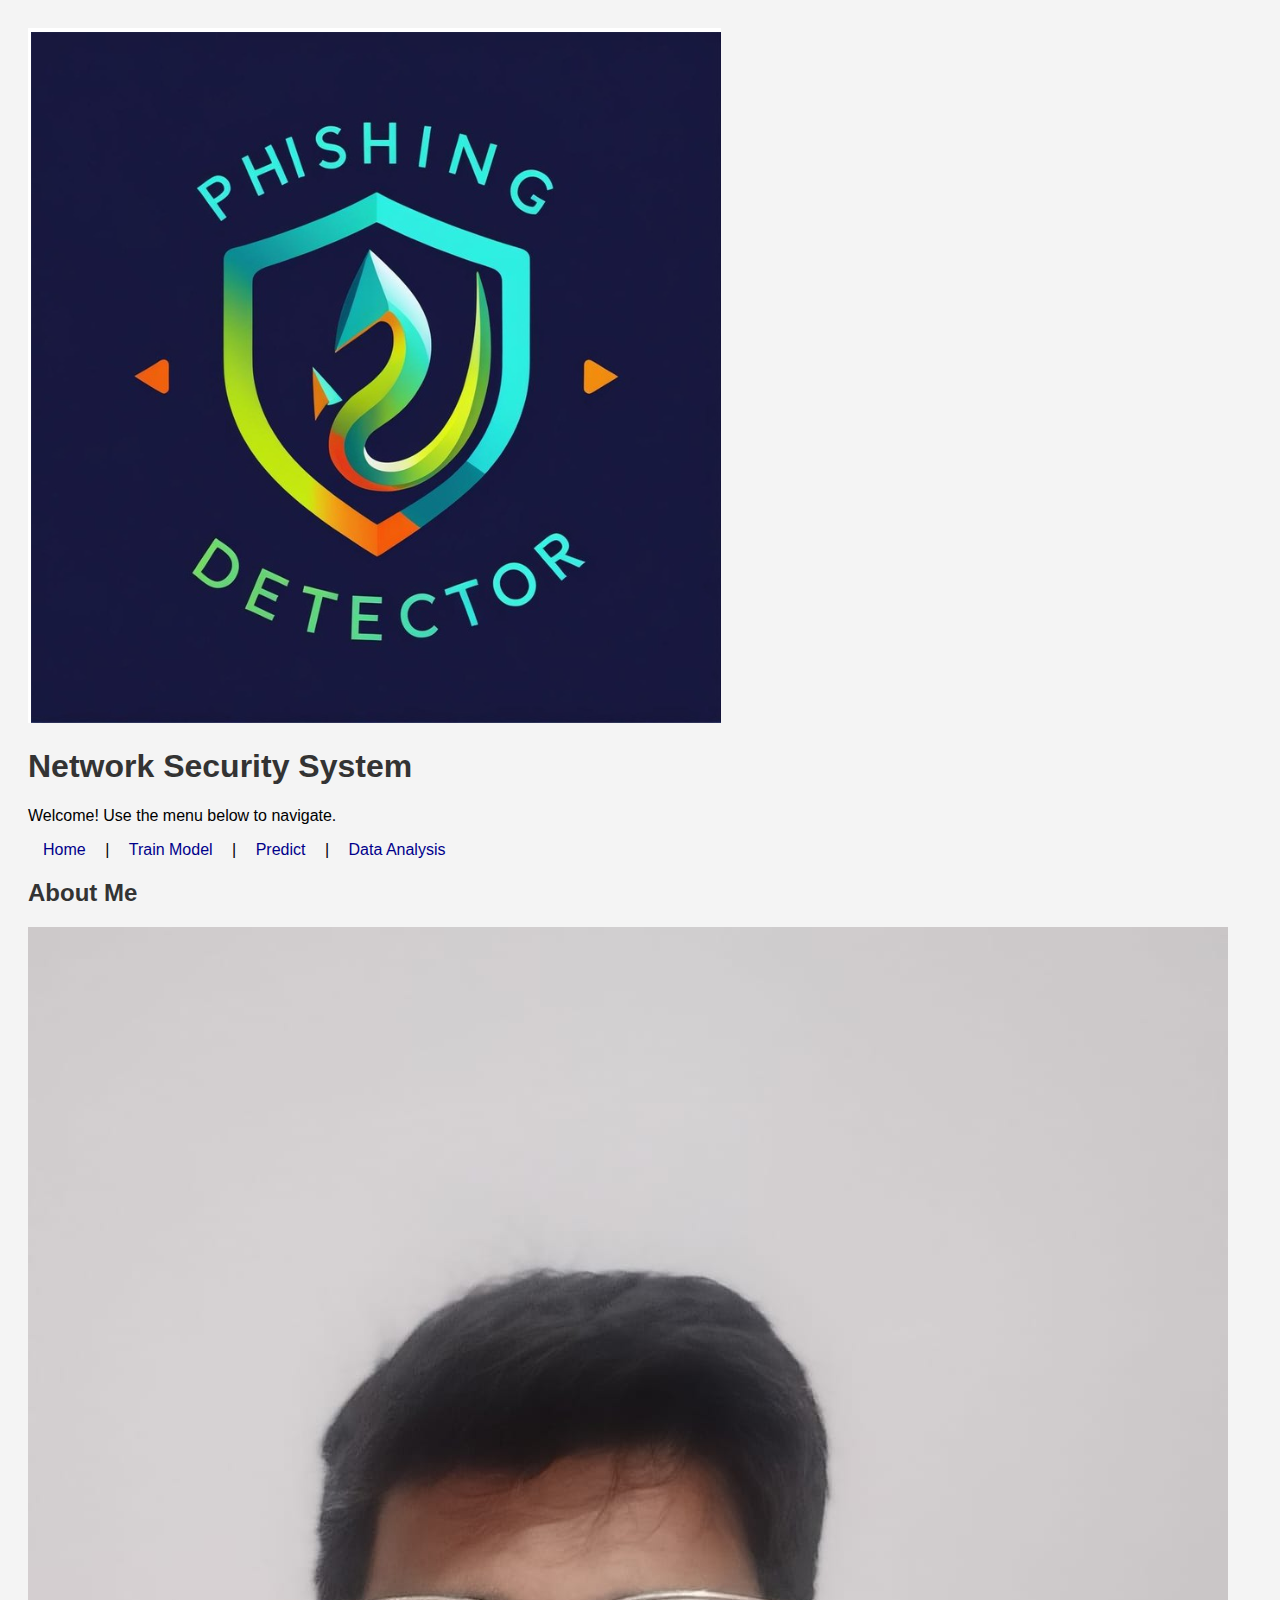
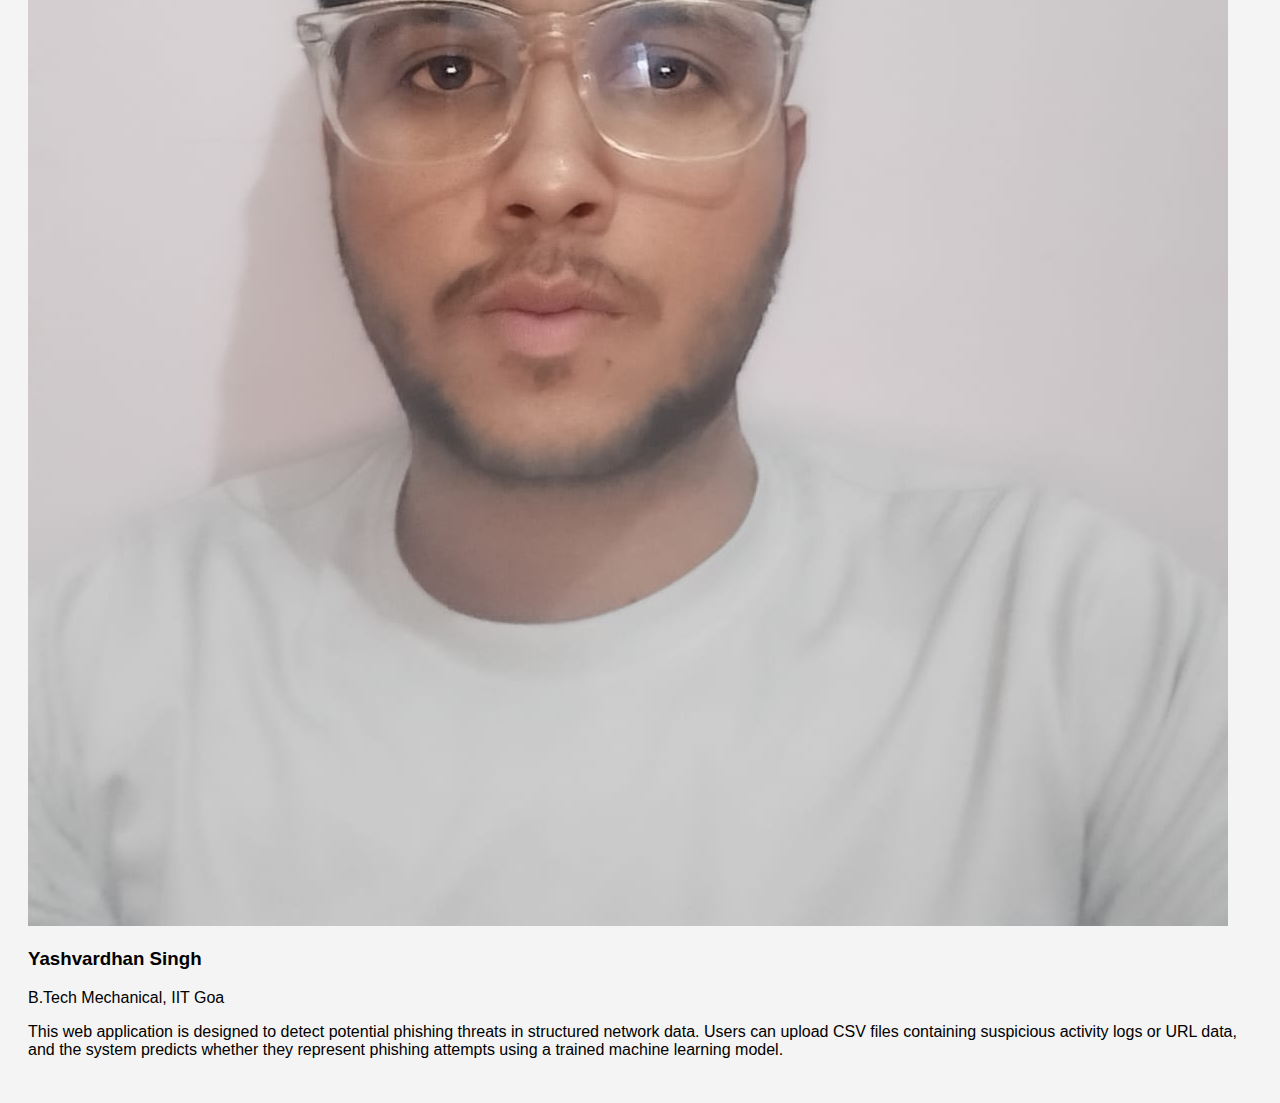
<file: templates/index.html>
<!DOCTYPE html>
<html>
<head>
    <title>Home - Network Security</title>
    <link rel="stylesheet" href="/static/styles.css">
</head>
<body>
    <div class="page-container">
    <div class="card">
        <div class="card-logo">
            <img src="/static/images/logo.png" alt="Logo">
        </div>
        <h1>Network Security System</h1>
        <p>Welcome! Use the menu below to navigate.</p>
        <nav>
            <a href="/">Home</a> |
            <a href="/train">Train Model</a> |
            <a href="/predict">Predict</a> |
            <a href="/data-analysis">Data Analysis</a>
        </nav>
    </div>
    <div class="section-divider">
        <h2>About Me</h2>
     </div>
    <footer class="about-section">
        <div class="about-card">
            <img src="/static/images/author-photo.jpg" alt="Author Photo" class="about-photo">
            <div class="about-info">
                <h3>Yashvardhan Singh</h3>
                <p>B.Tech Mechanical, IIT Goa</p>
                <p>This web application is designed to detect potential phishing threats in structured network data. Users can upload CSV files containing suspicious activity logs or URL data, and the system predicts whether they represent phishing attempts using a trained machine learning model.</p>
            </div>
        </div>
    </footer>
    </div>
</body>
</html>
</file>
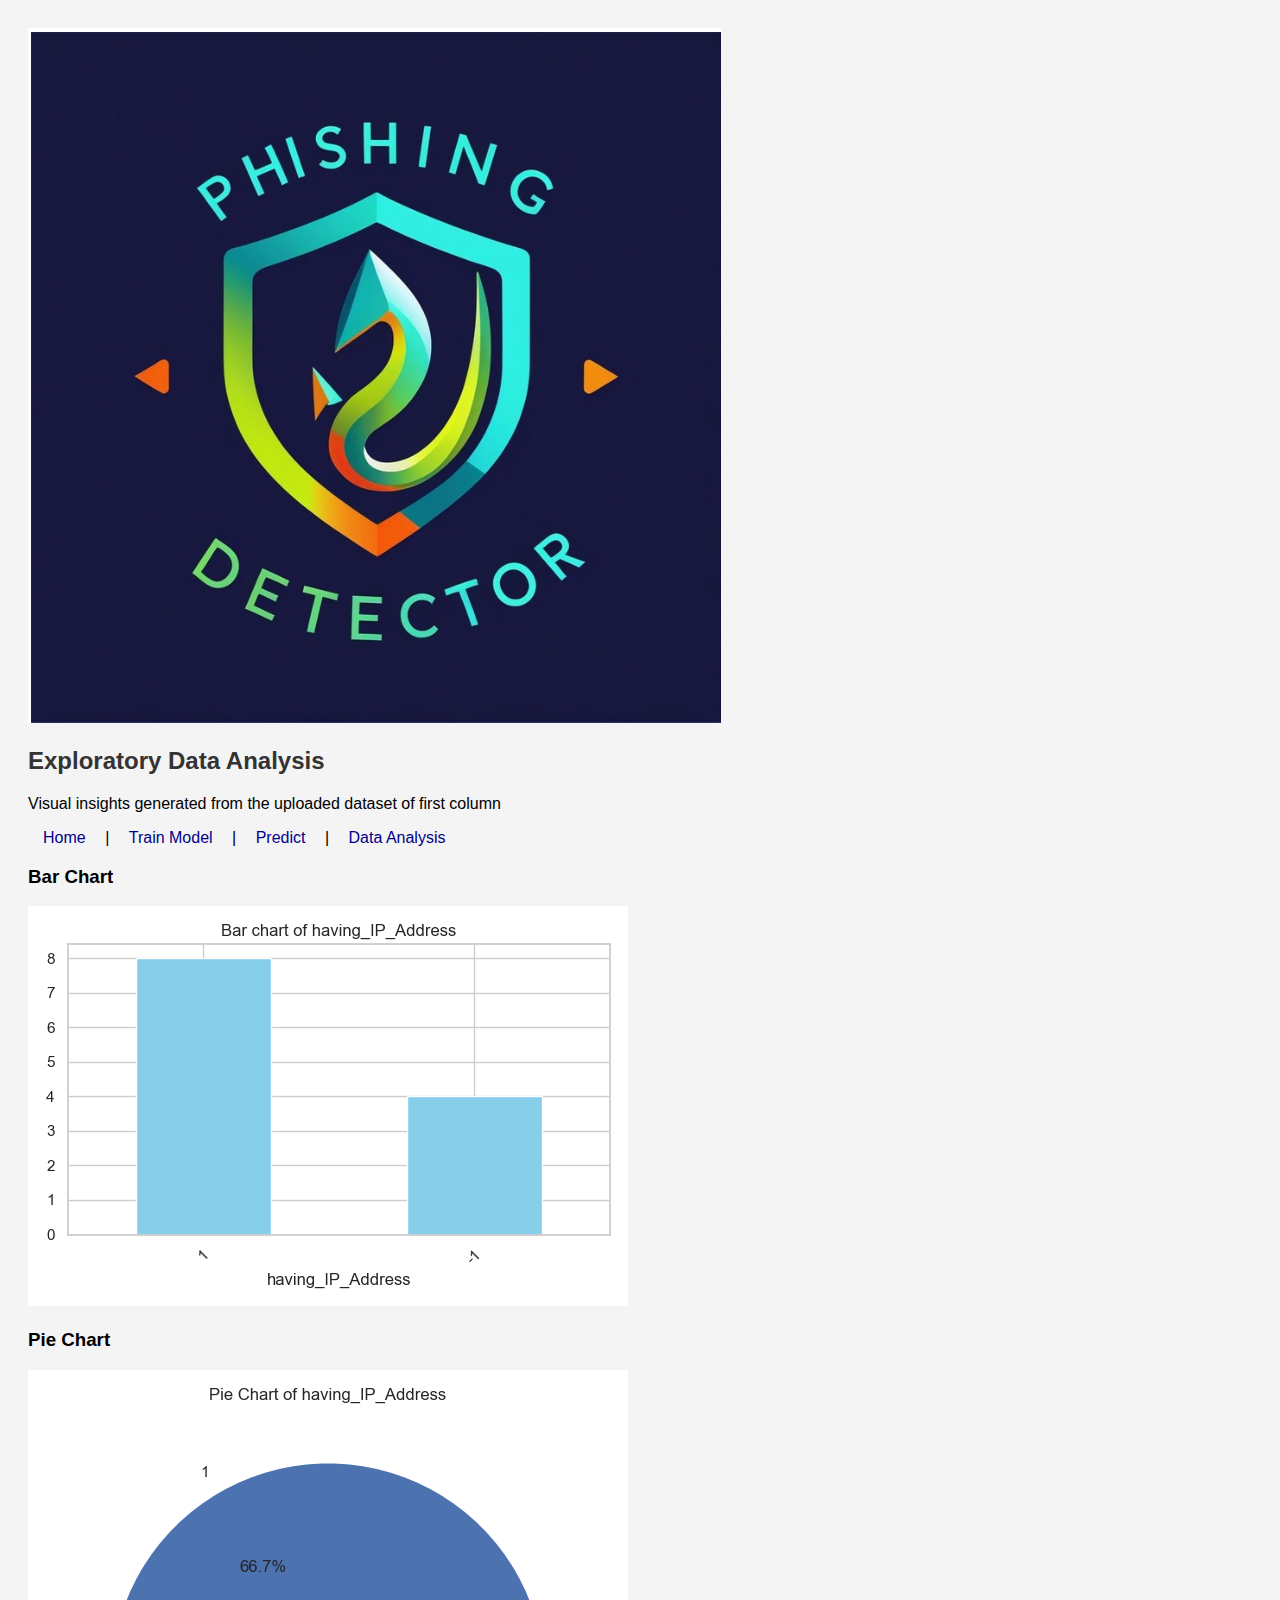
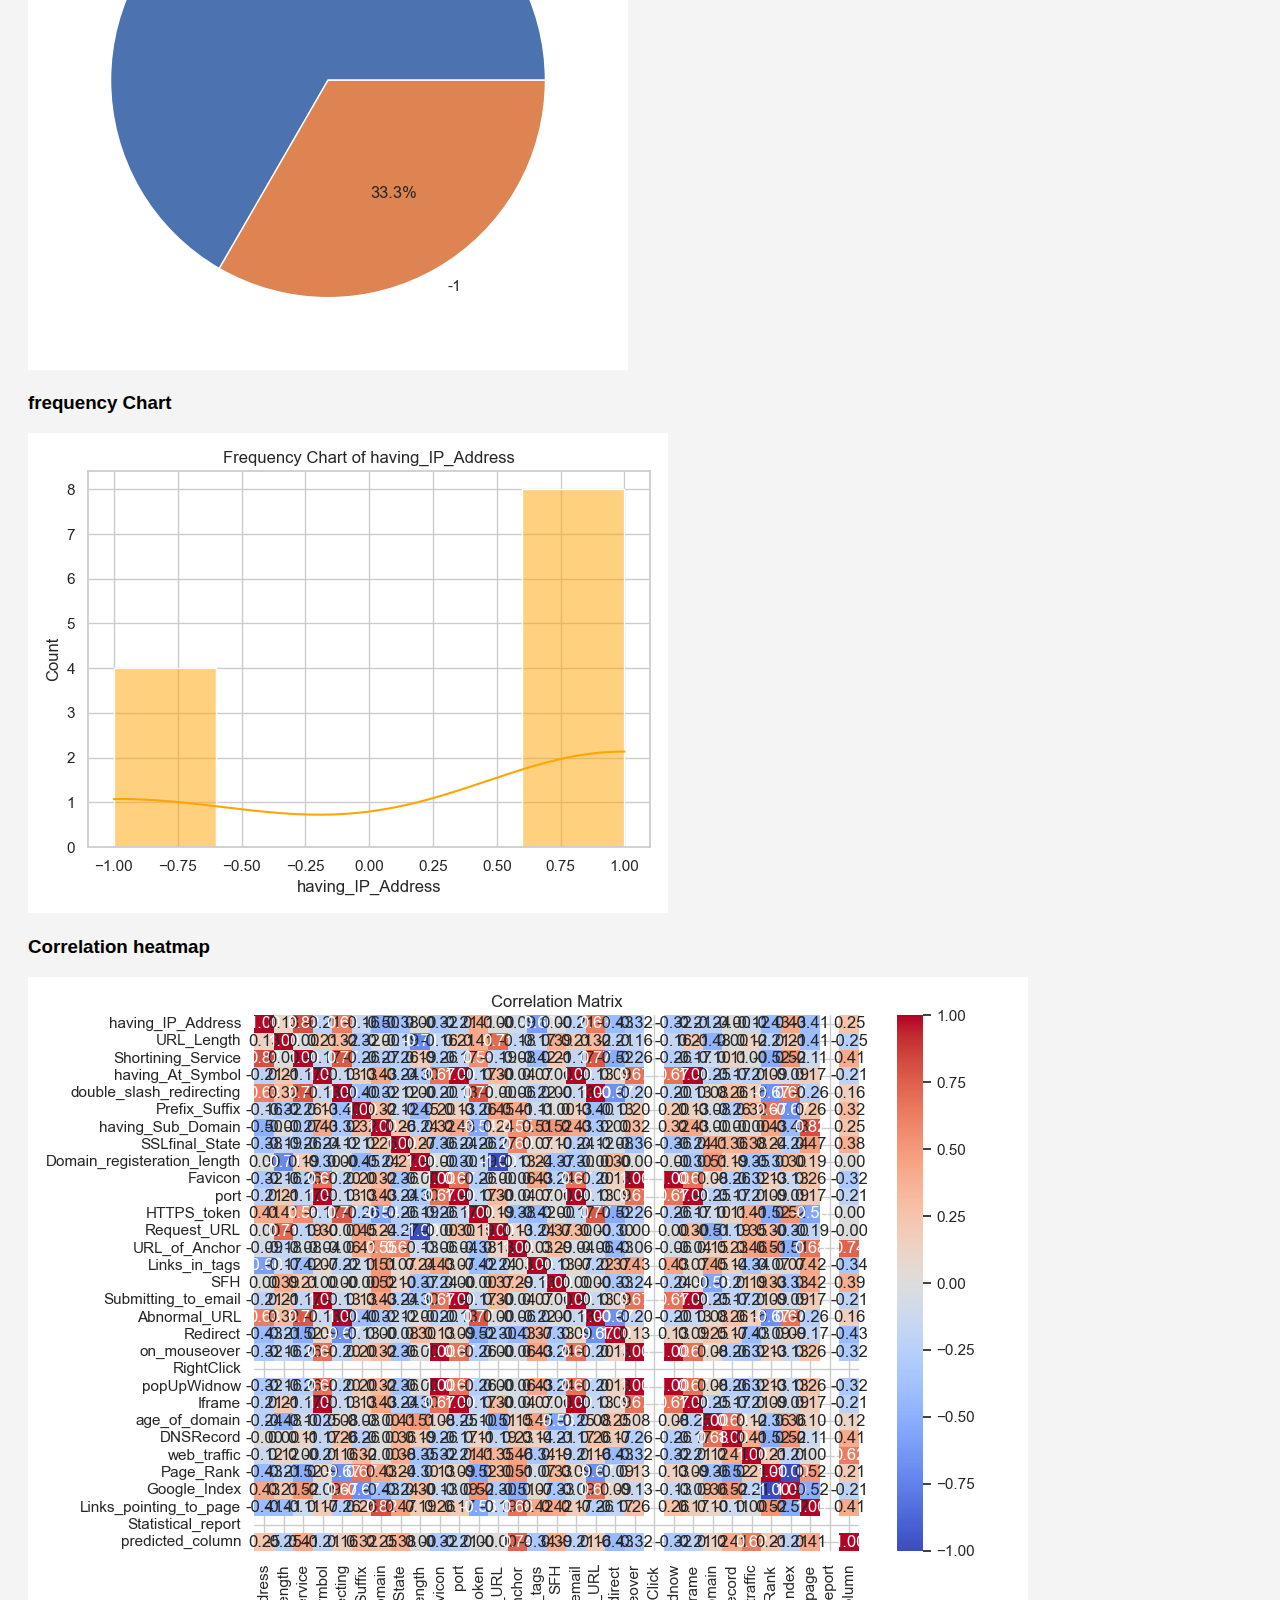
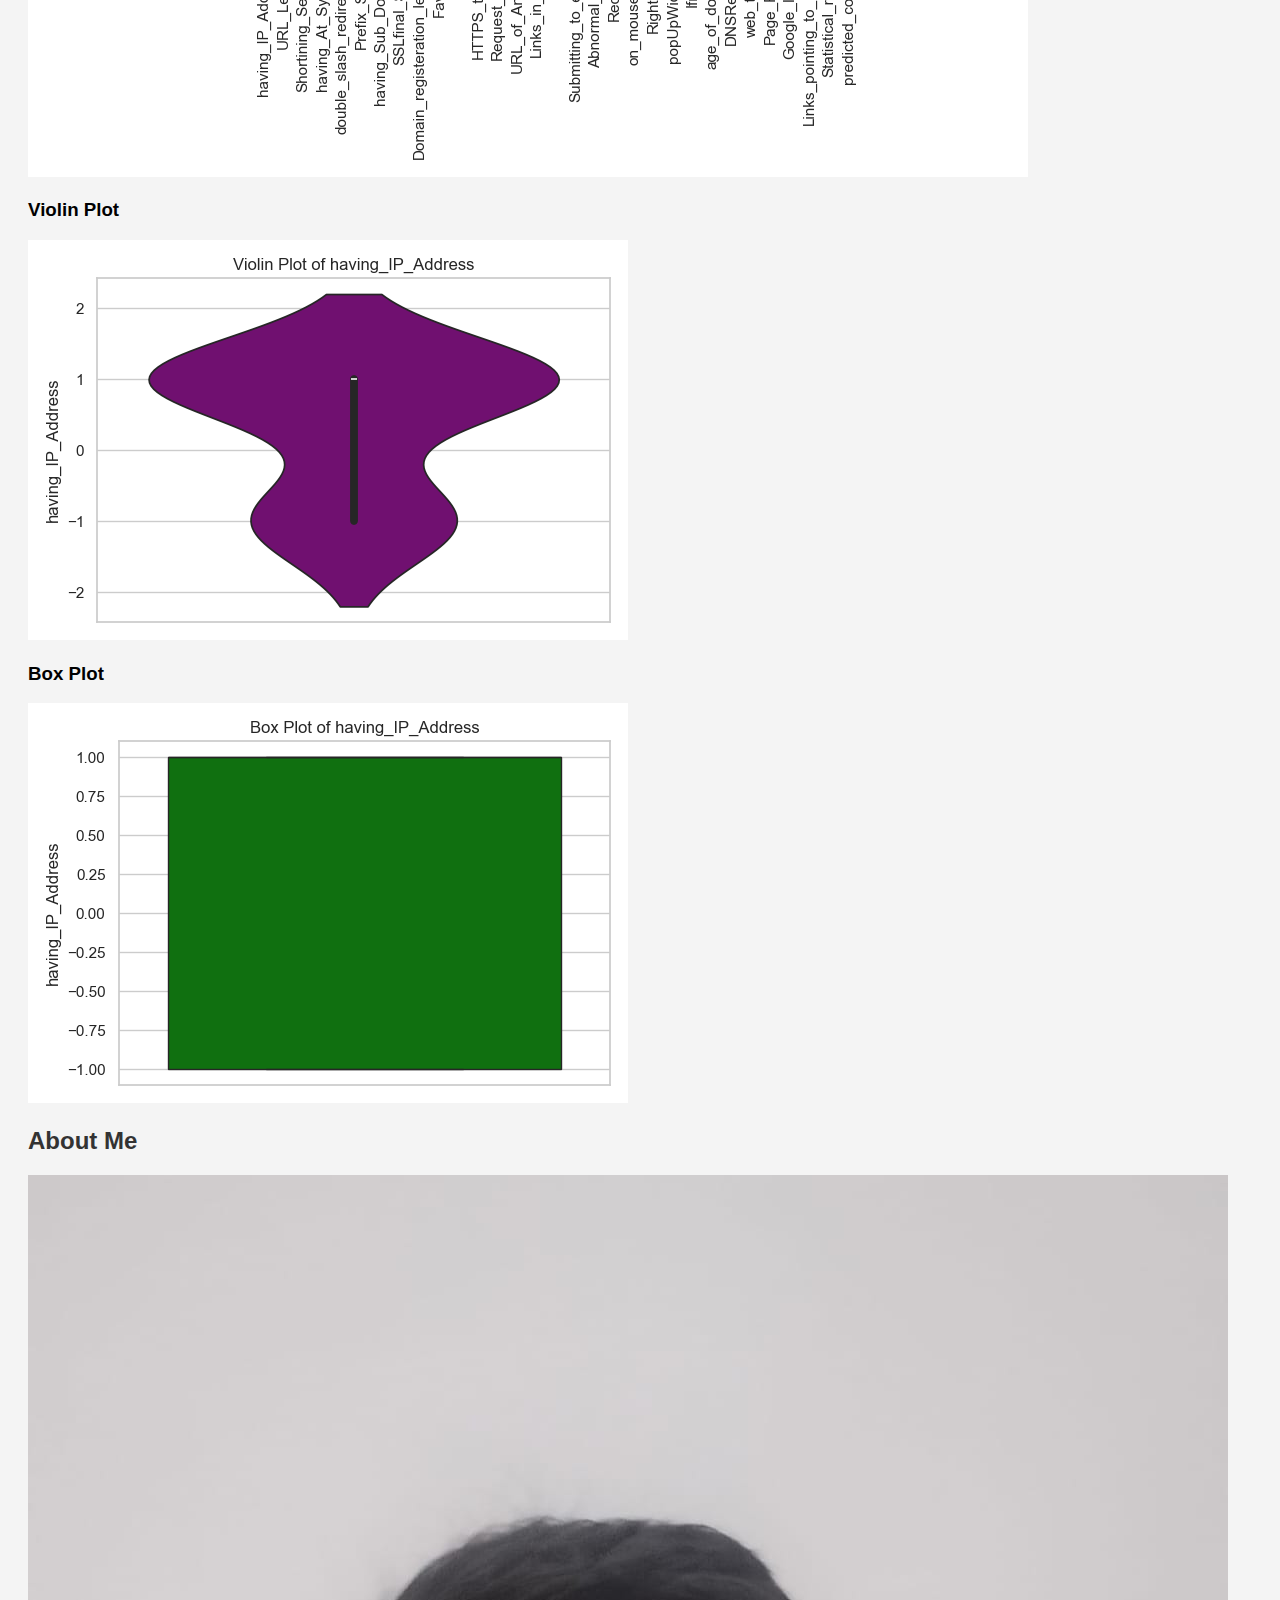
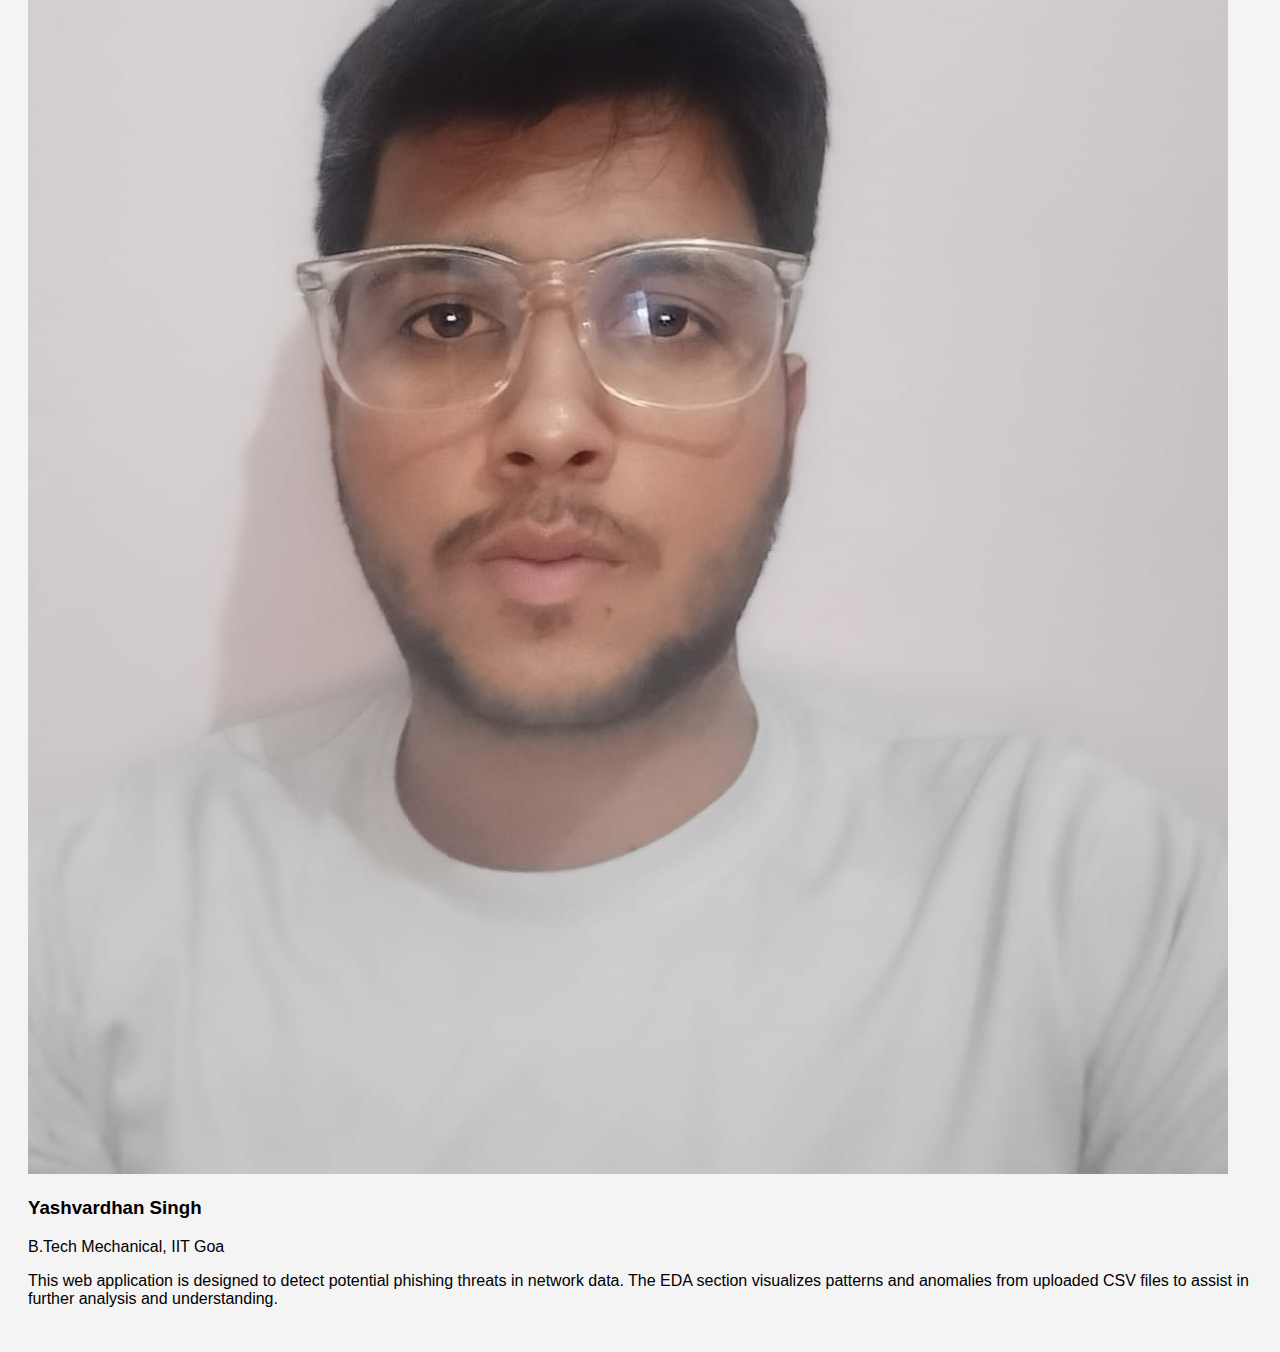
<file: templates/data_analysis.html>
<!DOCTYPE html>
<html lang="en">
<head>
    <meta charset="UTF-8">
    <title>Data Analysis</title>
    <link rel="stylesheet" href="/static/styles.css">
</head>
<body>
    <div class="page-container">
        <div class="card">
            <div class="card-logo">
                <img src="/static/images/logo.png" alt="Logo">
            </div>
            <h2>Exploratory Data Analysis</h2>
            <p>Visual insights generated from the uploaded dataset of first column</p>
            <nav>
                <a href="/">Home</a> |
                <a href="/train">Train Model</a> |
                <a href="/predict">Predict</a> |
                <a href="/data-analysis">Data Analysis</a>
            </nav>

            <div class="eda-section">
                <div class="eda-block">
                    <h3>Bar Chart</h3>
                    <img src="/static/eda_outputs/bar_chart.png" alt="Bar Chart" class="eda-image">
                </div>

                <div class="eda-block">
                    <h3>Pie Chart</h3>
                    <img src="/static/eda_outputs/pie_chart.png" alt="Pie Chart" class="eda-image">
                </div>

                <div class="eda-block">
                    <h3>frequency Chart</h3>
                    <img src="/static/eda_outputs/frequency_chart.png" alt="Frequency Chart" class="eda-image">
                </div>
                <div class="eda-block">
                    <h3>Correlation heatmap</h3>
                    <img src="/static/eda_outputs/correlation_heatmap.png" alt="Correlation Heatmap" class="eda-image">
                </div>
                <div class="eda-block">
                    <h3>Violin Plot</h3>
                    <img src="/static/eda_outputs/violin_plot.png" alt="Violin Plot" class="eda-image">
                </div>
                <div class="eda-block">
                    <h3>Box Plot</h3>
                    <img src="/static/eda_outputs/box_plot.png" alt="Box Plot" class="eda-image">
                </div>
            </div>
        </div>

        <div class="section-divider">
            <h2>About Me</h2>
        </div>
        <footer class="about-section">
            <div class="about-card">
                <img src="/static/images/author-photo.jpg" alt="Author Photo" class="about-photo">
                <div class="about-info">
                    <h3>Yashvardhan Singh</h3>
                    <p>B.Tech Mechanical, IIT Goa</p>
                    <p>This web application is designed to detect potential phishing threats in network data. The EDA section visualizes patterns and anomalies from uploaded CSV files to assist in further analysis and understanding.</p>
                </div>
            </div>
        </footer>
    </div>
</body>
</html>
</file>
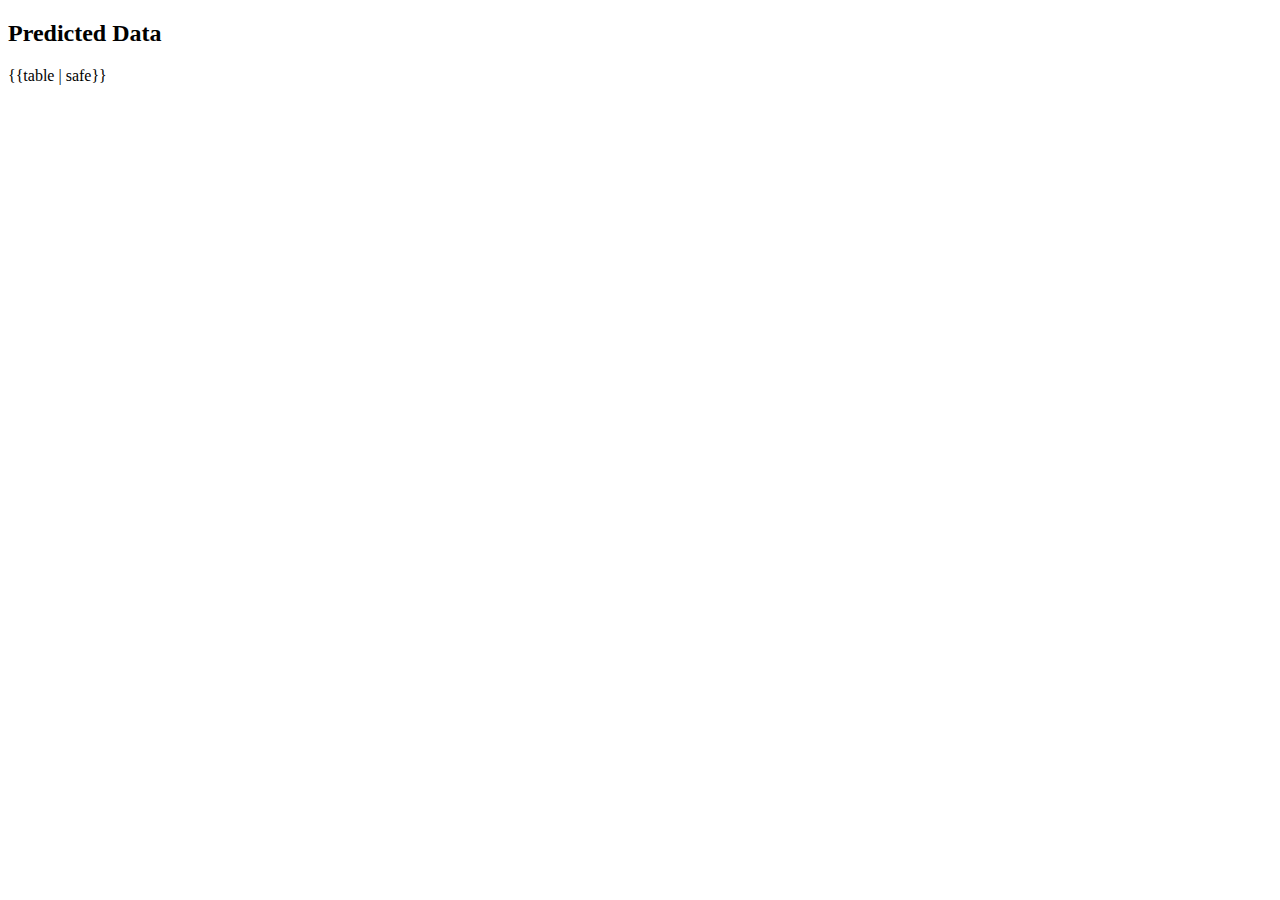
<file: templates/table.html>
<!DOCTYPE html>
<html>
    <head>
        <title>Data Table</title>
        <style>
            table{
                border-collapse:collapse;
                width:100%;
            }
            th,td{
                border: 1px solid black;
                padding: 8px;
                text-align: left;
            }
        </style>
    </head>
    <body>
        <h2>
            Predicted Data
        </h2>
        {{table | safe}}
    </body>
</html>
</file>
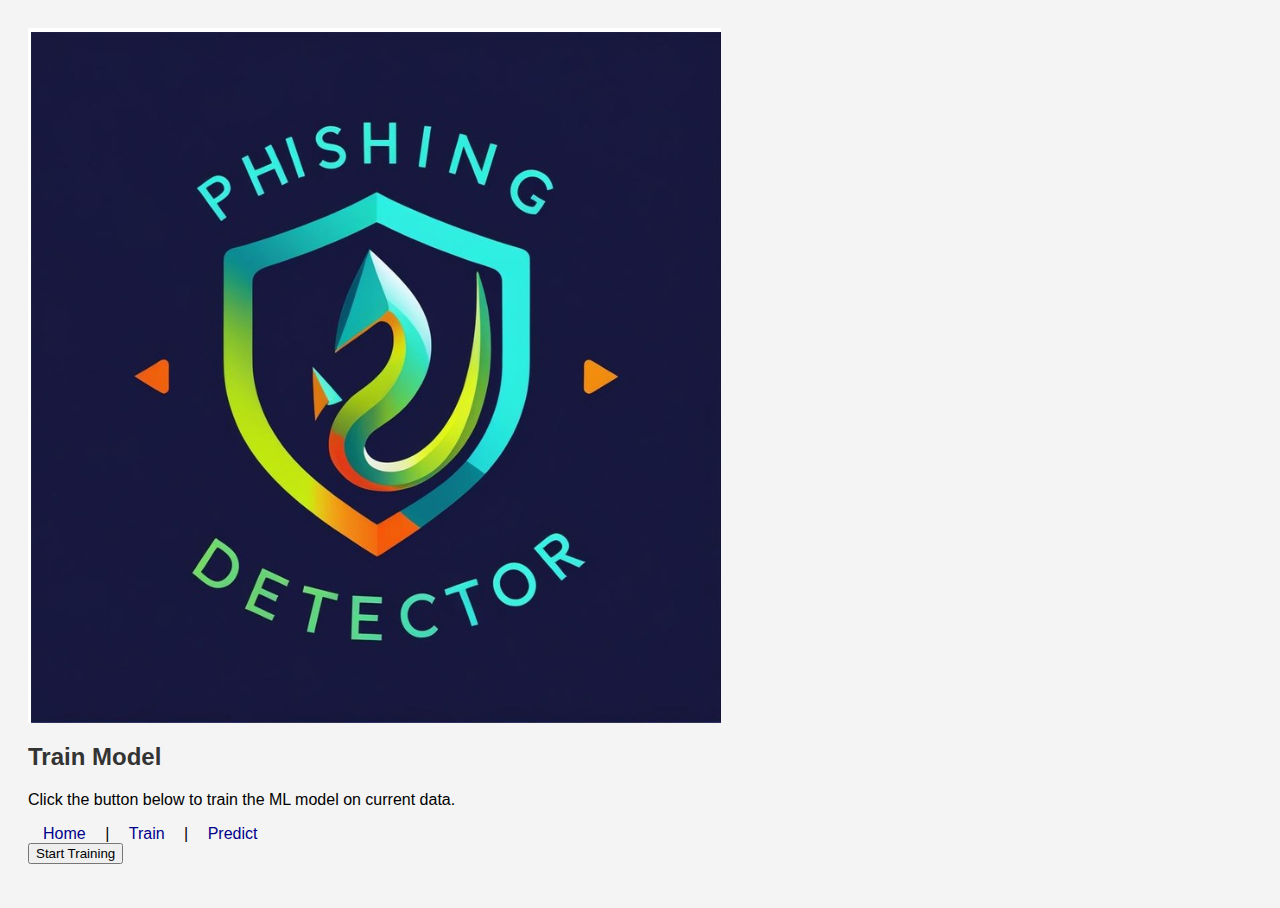
<file: templates/train.html>
<html lang="en">
<head>
    <meta charset="UTF-8">
    <title>Train Model</title>
    <link rel="stylesheet" href="/static/styles.css">
</head>
<body>
    <div class="card">
        <div class="card-logo">
            <img src="/static/images/logo.png" alt="Logo">
        </div>
        <h2>Train Model</h2>
        <p>Click the button below to train the ML model on current data.</p>
        <nav>
            <a href="/">Home</a> |
            <a href="/train">Train</a> |
            <a href="/predict">Predict</a>
        </nav>
        <form action="/train-model" method="post">
            <button type="submit">Start Training</button>
        </form>
    </div>
</body>
</html>
</file>
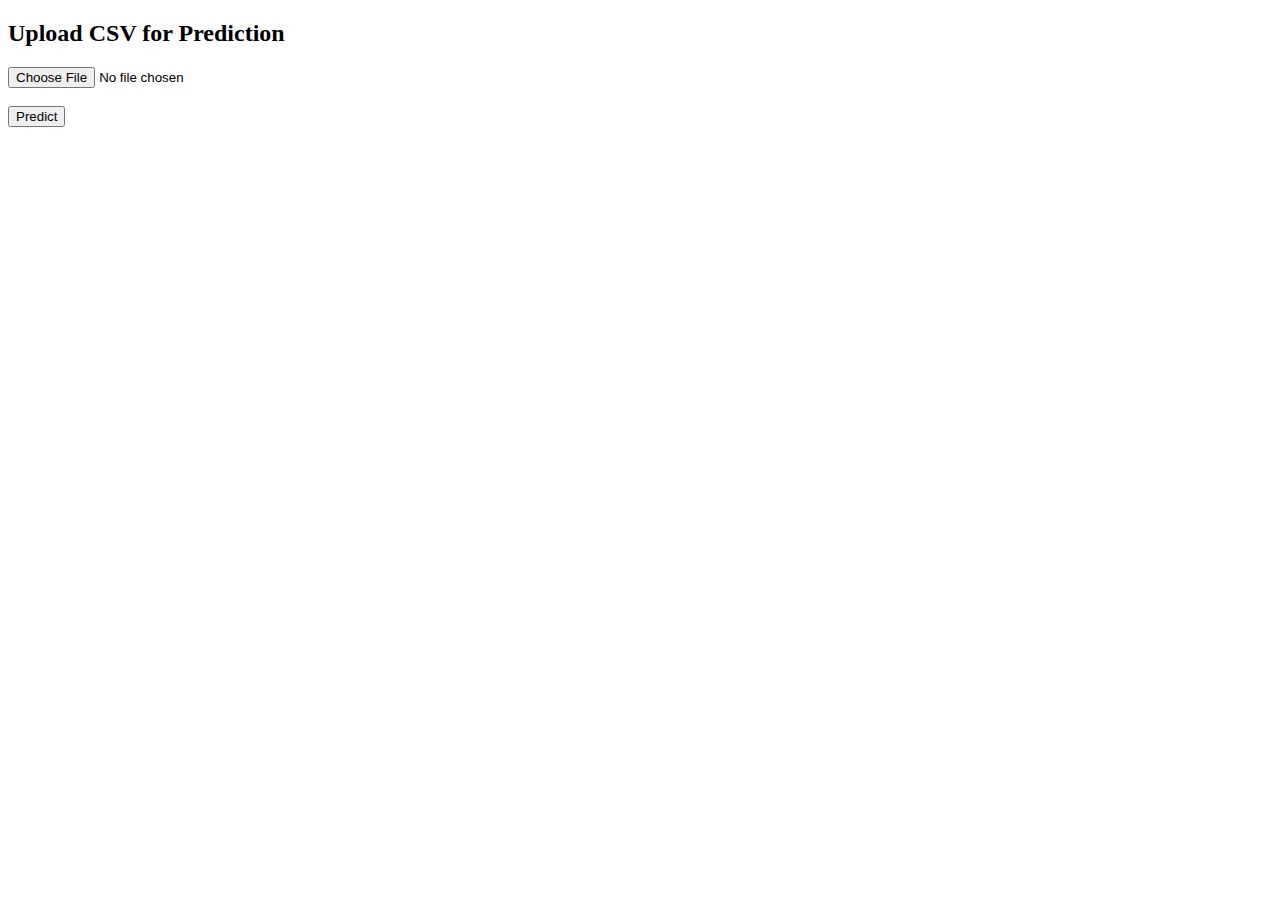
<file: templates/upload.html>
<!DOCTYPE html>
<html>
<head>
    <title>Upload CSV File</title>
</head>
<body>
    <h2>Upload CSV for Prediction</h2>
    <form action="/predict" method="get" enctype="multipart/form-data">
        <input type="file" name="file" accept=".csv" required><br><br>
        <input type="submit" value="Predict">
    </form>
</body>
</html>
</file>
<file: static/styles.css>
body {
    font-family: Arial, sans-serif;
    padding: 20px;
    background-color: #f4f4f4;
}

h1, h2 {
    color: #333;
}

nav a {
    margin: 0 15px;
    text-decoration: none;
    color: darkblue;
}

.data-table {
    border-collapse: collapse;
    width: 100%;
}

.data-table th, .data-table td {
    border: 1px solid #ccc;
    padding: 10px;
}
</file>
